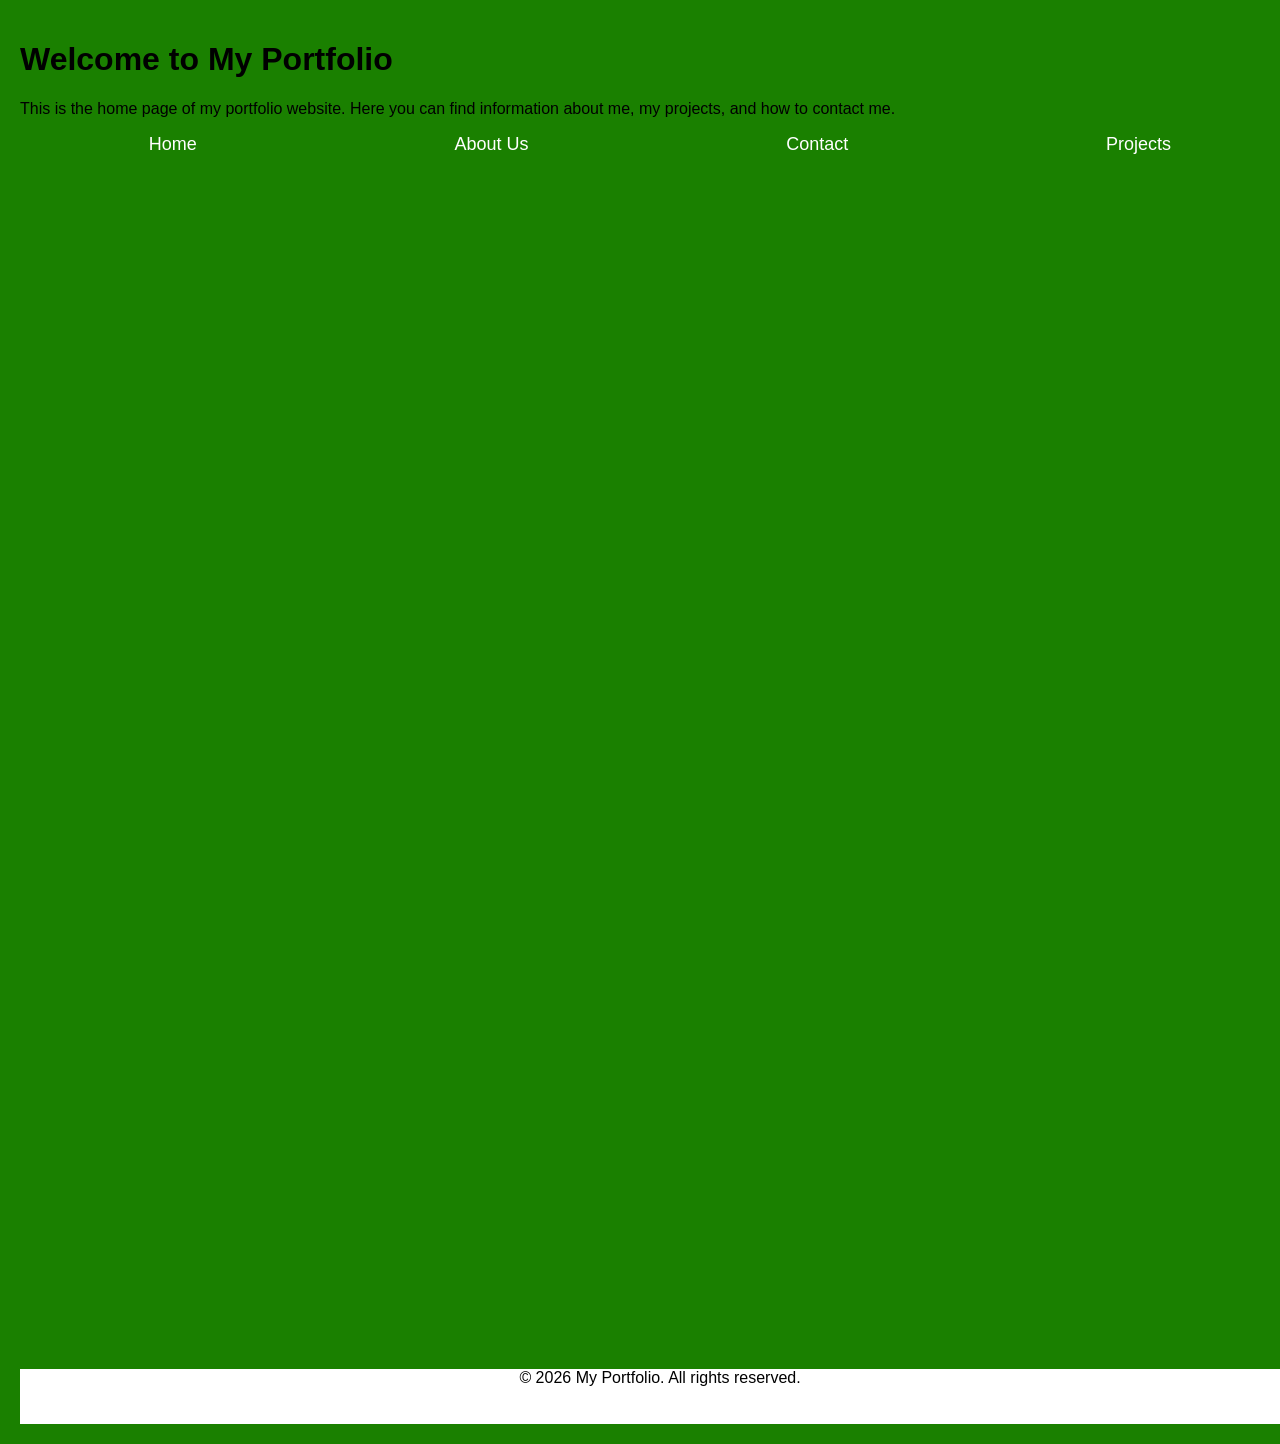
<file: index.html>
<!DOCTYPE html>
<html lang="en">

<head>
    <meta charset="UTF-8">
    <meta name="viewport" content="width=device-width, initial-scale=1.0">
    <title>Document</title>
    <link rel="stylesheet" href="/style.css">
</head>

<body>
    <h1>Welcome to My Portfolio</h1>
    <p>This is the home page of my portfolio website. Here you can find information about me, my projects, and how to
        contact me.</p>

    <nav>
        <li><a href="index.html">Home</a></li>
        <li><a href="about_us.html">About Us</a></li>
        <li><a href="#footer">Contact</a></li>
        <li><a href="projects.html">Projects</a></li>
    </nav>

    <br>
    <br><br>
    <br><br>
    <br><br>
    <br>
    <br><br>
    <br><br>
    <br><br>
    <br>
    <br><br>
    <br><br>
    <br><br>
    <br>
    <br><br>
    <br><br>
    <br><br>
    <footer id="footer">
        <p>&copy; 2026 My Portfolio. All rights reserved.</p>
        <a href="https://github.com/hamzae21/test_git">GitHub</a>
    </footer>
</body>

</html>
</file>
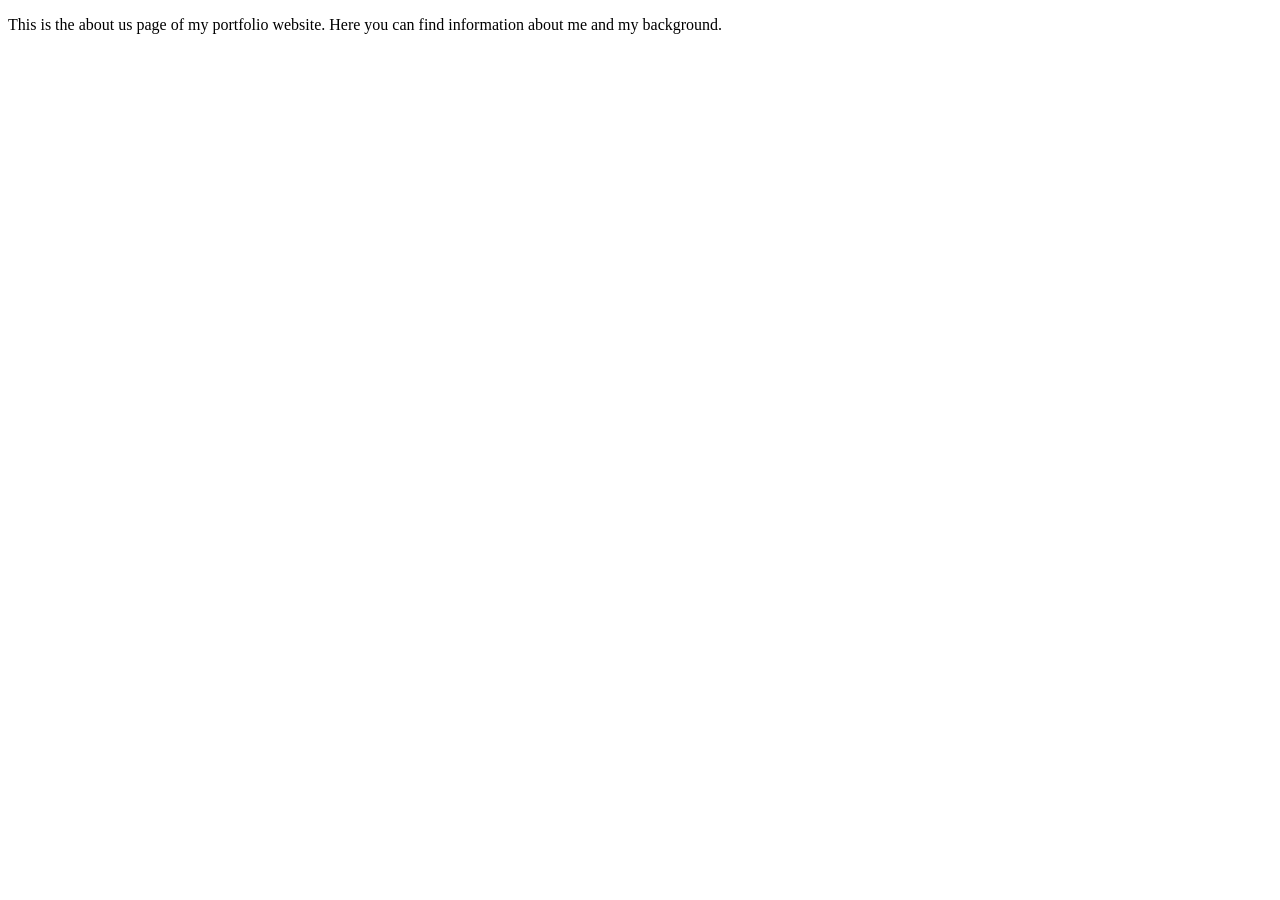
<file: About_us.html>
<!DOCTYPE html>
<html lang="en">

<head>
    <meta charset="UTF-8">
    <meta name="viewport" content="width=device-width, initial-scale=1.0">
    <title>Document</title>
</head>

<body>
    <p>This is the about us page of my portfolio website. Here you can find information about me and my background.</p>
</body>

</html>
</file>
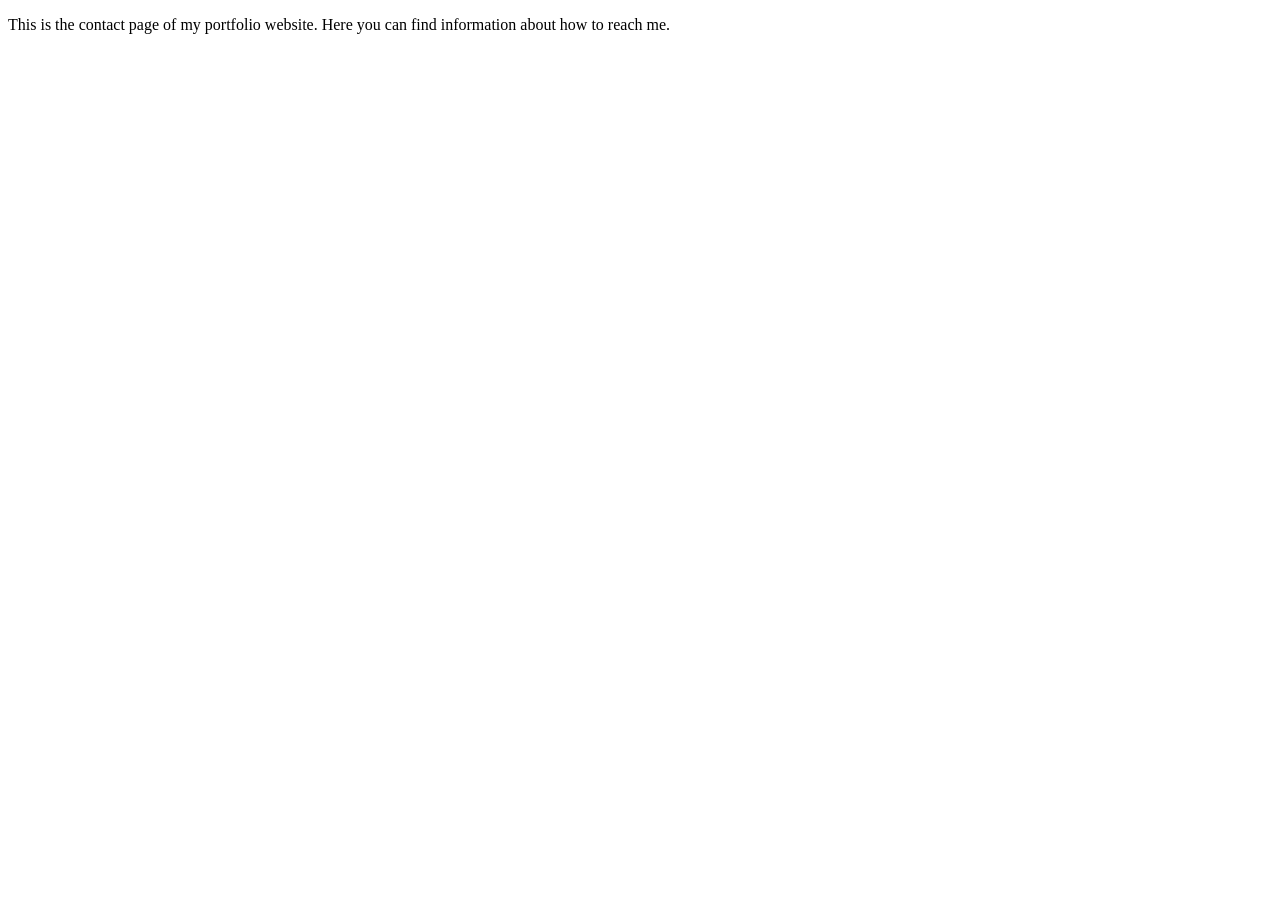
<file: contact.html>
<!DOCTYPE html>
<html lang="en">

<head>
    <meta charset="UTF-8">
    <meta name="viewport" content="width=device-width, initial-scale=1.0">
    <title>Document</title>
</head>

<body>
    <p>This is the contact page of my portfolio website. Here you can find information about how to reach me.</p>
</body>

</html>
</file>
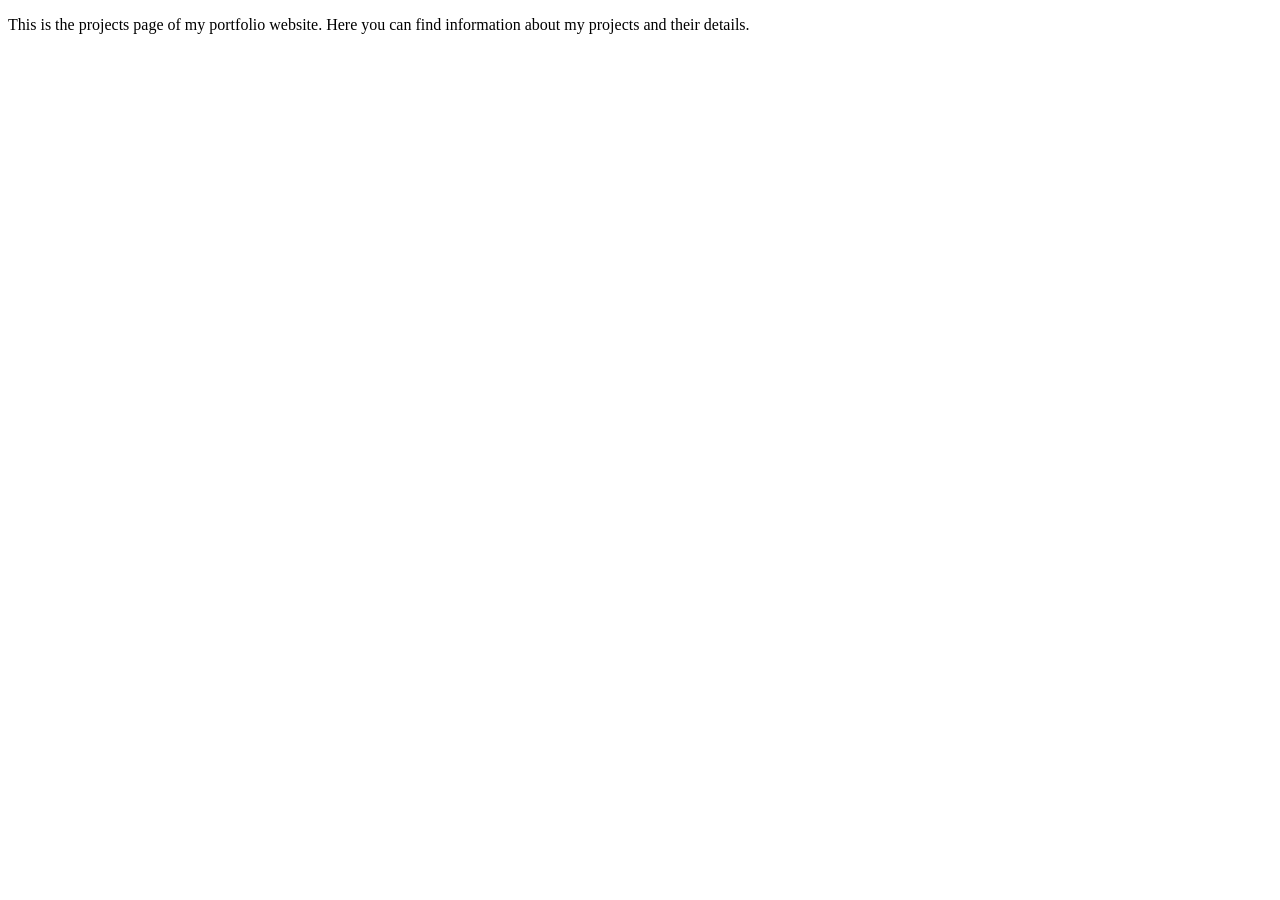
<file: projects.html>
<!DOCTYPE html>
<html lang="en">

<head>
    <meta charset="UTF-8">
    <meta name="viewport" content="width=device-width, initial-scale=1.0">
    <title>Document</title>
</head>

<body>
    <p>This is the projects page of my portfolio website. Here you can find information about my projects and their
        details.</p>
</body>

</html>
</file>
<file: style.css>
body {
    background-color: #1a8000;
    font-family: Arial, sans-serif;
    margin: 0;
    padding: 20px;
    width: 100%;
}

nav {
    display: flex;
    justify-content: space-around;
    text-decoration: none;
    font-style: normal;
}

a {
    text-decoration: none;
    color: #fff;
    font-size: 18px;
}

li {
    list-style: none;
    font-style: normal;
}

footer {
    background-color: #fff;
    text-align: center;
    margin-top: 710px;
}

* {
    scroll-behavior: smooth;
}

@media screen and (max-width: 450px) {
    nav {
        display: flex;
        flex-direction: column;
        width: 100%;
    }
}
</file>
